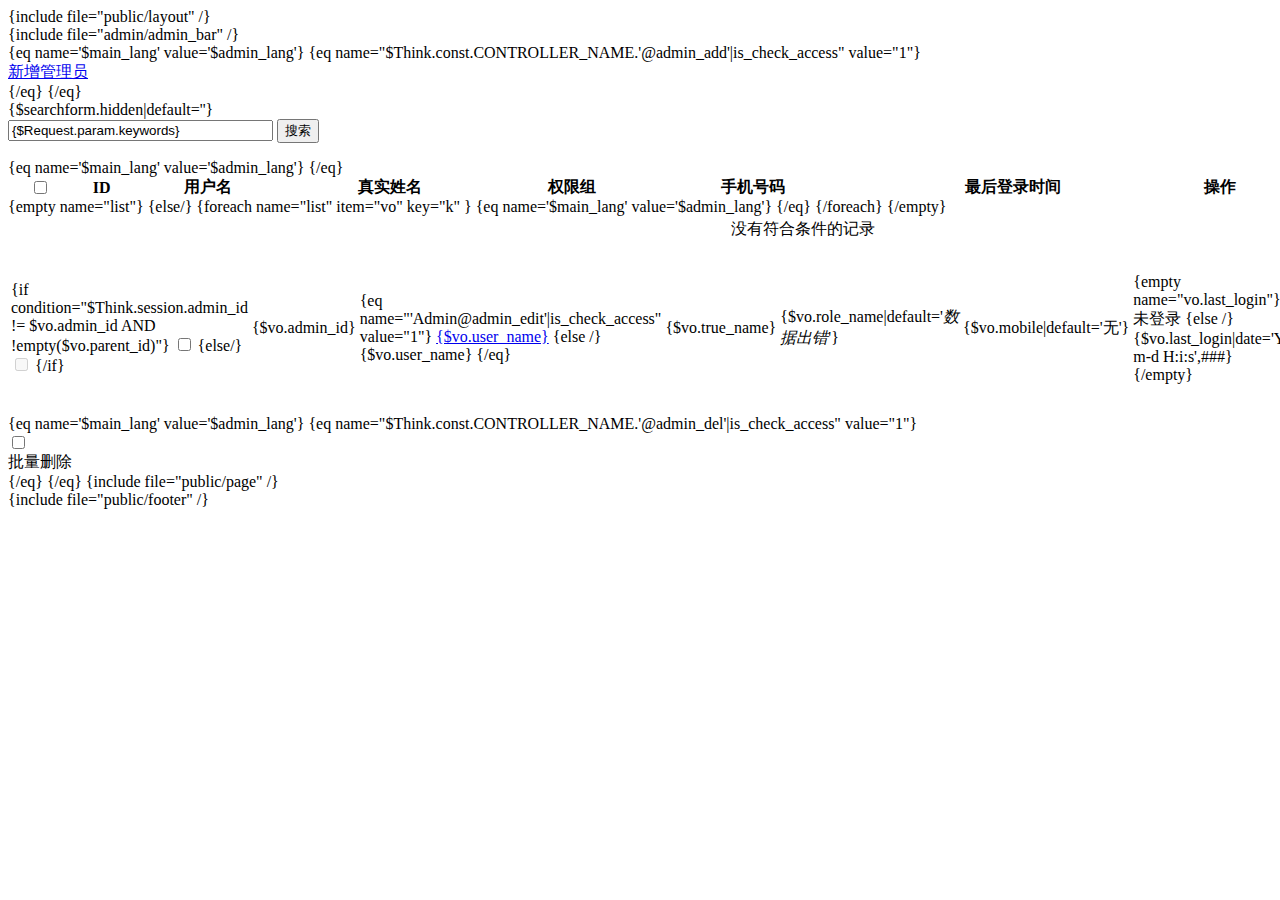
<file: application/admin/template/admin/index.htm>
{include file="public/layout" /}
<body class="bodystyle" style="cursor: default; -moz-user-select: inherit;">
<div id="append_parent"></div>
<div id="ajaxwaitid"></div>
<div class="page">
    {include file="admin/admin_bar" /}
    <div class="flexigrid">
        <div class="mDiv">
            <div class="ftitle">
               {eq name='$main_lang' value='$admin_lang'}
                   {eq name="$Think.const.CONTROLLER_NAME.'@admin_add'|is_check_access" value="1"}
                   <div class="fbutton">
                       <a href="javascript:void(0);" data-href="{:url('Admin/admin_add')}" onclick="openFullframe(this, '新增管理员', '100%', '100%');">
                           <div class="add" title="新增管理员">
                               <span><i class="layui-icon layui-icon-addition"></i>新增管理员</span>
                           </div>
                       </a>
                   </div>
                   {/eq}
               {/eq}
            </div>
            <!-- <div title="刷新数据" class="pReload"><i class="fa fa-refresh"></i></div> -->
            <form class="navbar-form form-inline" action="{:url('Admin/index')}" method="get" onsubmit="layer_loading('正在处理');">
                {$searchform.hidden|default=''}
                <div class="sDiv">
                    <div class="sDiv2">
                        <input type="text" size="30" name="keywords" value="{$Request.param.keywords}" class="qsbox" placeholder="搜索相关数据...">
                        <input type="submit" class="btn" value="搜索">
						<i class="fa fa-search"></i>
                    </div>
                    <!-- <div class="sDiv2">
                        <input type="button" class="btn" value="重置" onClick="window.location.href='{:url('Admin/index')}';">
                    </div> -->
                </div>
            </form>
        </div>
        <div class="hDiv">
            <div class="hDivBox">
                <table cellspacing="0" cellpadding="0" style="width: 100%">
                    <thead>
                    <tr>
                        {eq name='$main_lang' value='$admin_lang'}
                        <th class="sign w40" axis="col0">
                            <div class="tc"><input type="checkbox" class="checkAll"></div>
                        </th>
                        {/eq}
                        <th abbr="article_title" axis="col3" class="w40">
                            <div class="tc">ID</div>
                        </th>
                        <th abbr="ac_id" axis="col4">
                            <div class="text-l10">用户名</div>
                        </th>
                        <th abbr="ac_id" axis="col4" class="w150">
                            <div class="tc">真实姓名</div>
                        </th>
                        <th abbr="article_show" axis="col5" class="w150">
                            <div class="tc">权限组</div>
                        </th>
                        <th abbr="article_time" axis="col6" class="w120">
                            <div class="tc">手机号码</div>
                        </th>
                        <th abbr="article_time" axis="col6" class="w160">
                            <div class="tc">最后登录时间</div>
                        </th>
                        <th axis="col1" class="w120">
                            <div class="tc">操作</div>
                        </th>
                        
                    </tr>
                    </thead>
                </table>
            </div>
        </div>
        <div class="bDiv" style="height: auto; min-height: auto;">
            <div id="flexigrid" cellpadding="0" cellspacing="0" border="0">
                <table style="width: 100%">
                    <tbody>
                    {empty name="list"}
                        <tr>
                            <td class="no-data" align="center" axis="col0" colspan="50">
                                <i class="fa fa-exclamation-circle"></i>没有符合条件的记录
                            </td>
                        </tr>
                    {else/}
                        {foreach name="list" item="vo" key="k" }
                        <tr>
                            {eq name='$main_lang' value='$admin_lang'}
                            <td class="sign">
                                <div class="w40 tc">
                                    {if condition="$Think.session.admin_id != $vo.admin_id AND !empty($vo.parent_id)"}
                                    <input type="checkbox" name="ids[]" value="{$vo.admin_id}">
									{else/}
									<input disabled type="checkbox" name="ids[]" value="{$vo.admin_id}">
                                    {/if}
                                </div>
                            </td>
                            {/eq}
                            <td class="sort">
                                <div class="w40 tc">{$vo.admin_id}</div>
                            </td>
                            <td style="width: 100%">
                                <div class="text-l10">
                                    {eq name="'Admin@admin_edit'|is_check_access" value="1"}
                                    <a href="javascript:void(0);" data-href="{:url('Admin/admin_edit',array('id'=>$vo['admin_id']))}" onclick="openFullframe(this, '编辑管理员', '100%', '100%');">{$vo.user_name}</a>
                                    {else /}
                                    {$vo.user_name}
                                    {/eq}
                                </div>
                            </td>
                            <td>
                                <div class="w150 tc">
                                    {$vo.true_name}
                                </div>
                            </td>
                            <td>
                                <div class="w150 tc">{$vo.role_name|default='<em class="red">数据出错</em>'}</div>
                            </td>
                            <td>
                                <div class="w120 tc">
                                    {$vo.mobile|default='无'}
                                </div>
                            </td>
                            <td class="">
                                <div class="tc w160">
                                {empty name="vo.last_login"}
                                未登录
                                {else /}
                                {$vo.last_login|date='Y-m-d H:i:s',###}
                                {/empty}
                                </div>
                            </td>
                            <td class="operation">
                                <div class="w120 tc">
                                    {eq name="'Admin@admin_edit'|is_check_access" value="1"}
                                    <a href="javascript:void(0);" data-href="{:url('Admin/admin_edit',array('id'=>$vo['admin_id']))}" class="btn blue" onclick="openFullframe(this, '编辑管理员', '100%', '100%');">编辑</a>
                                    {/eq}
                                    {eq name='$main_lang' value='$admin_lang'}
                                    {eq name="'Admin@admin_del'|is_check_access" value="1"}
                                        {if condition="$Think.session.admin_id != $vo.admin_id AND !empty($vo.parent_id)"}
										<i></i>
                                        <a class="btn red"  href="javascript:void(0);" data-url="{:url('Admin/admin_del')}" data-id="{$vo.admin_id}" onClick="delfun(this);">删除</a>
										{else /}
										<i></i>
										<a class="btn grey"  href="javascript:void(0);" data-id="{$vo.admin_id}">删除</a>
                                        {/if}
                                    {/eq}
                                    {/eq}
                                </div>
                            </td>
                        </tr>
                        {/foreach}
                    {/empty}
                    </tbody>
                </table>
            </div>
            <div class="iDiv" style="display: none;"></div>
        </div>
        <div class="tDiv">
            <div class="tDiv2">
                {eq name='$main_lang' value='$admin_lang'}
                    {eq name="$Think.const.CONTROLLER_NAME.'@admin_del'|is_check_access" value="1"}
                    <div class="fbutton checkboxall">
                        <input type="checkbox" class="checkAll">
                    </div>
                    <div class="fbutton">
                        <a onclick="batch_del(this, 'ids');" data-url="{:url('Admin/admin_del')}" class="layui-btn layui-btn-primary">
                                <span>批量删除</span>
                        </a>
                    </div>
                    {/eq}
                {/eq}
                {include file="public/page" /}
            </div>
            <div style="clear:both"></div>
        </div>
       
       </div>
</div>
<input type="hidden" name="head_pic" id="head_pic" value="{$Think.session.admin_info.head_pic|get_head_pic=###}">
<script>
    $(function(){
        $('input[name*=ids]').click(function(){
            if ($('input[name*=ids]').length == $('input[name*=ids]:checked').length) {
                $('.checkAll').prop('checked','checked');
            } else {
                $('.checkAll').prop('checked', false);
            }
        });
        $('input[type=checkbox].checkAll').click(function(){
            $('input[type=checkbox]').prop('checked',this.checked);
        });
    });
    
    $(document).ready(function(){
        // 表格行点击选中切换
        $('#flexigrid > table>tbody >tr').click(function(){
            $(this).toggleClass('trSelected');
        });

        // 点击刷新数据
        $('.fa-refresh').click(function(){
            location.href = location.href;
        });

        // 上传头像及时显示
        $('#admin_head_pic', window.parent.document).attr('src', $('#head_pic').val());
    });
</script>

{include file="public/footer" /}
</file>
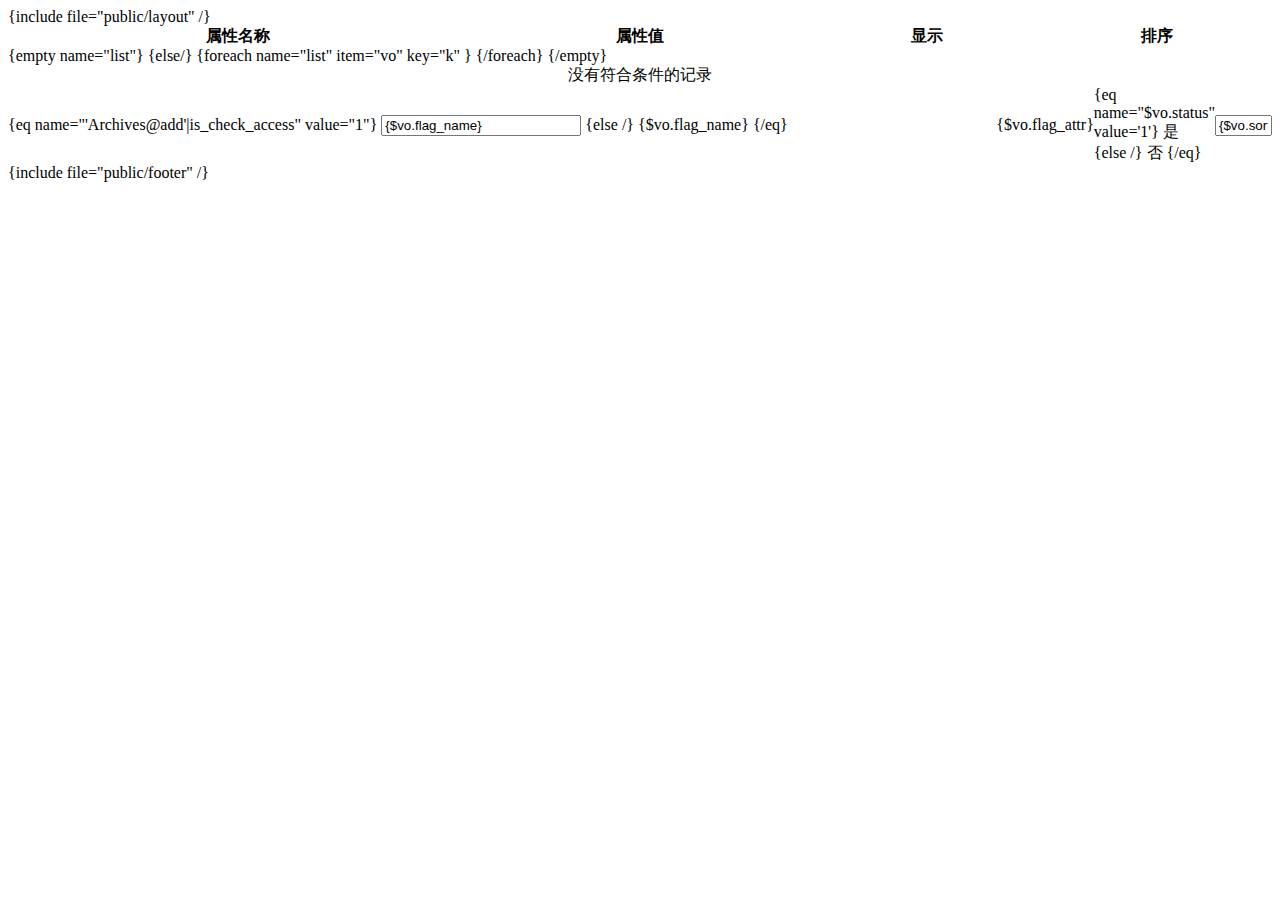
<file: application/admin/template/archives_flag/index.htm>
{include file="public/layout" /}
<body class="" style="cursor: default; -moz-user-select: inherit; min-width:400px;">
<div id="append_parent"></div>
<div id="ajaxwaitid"></div>
<div class="page" style="min-width: 400px;">
    <div class="flexigrid">
        <div class="hDiv">
            <div class="hDivBox">
                <table cellspacing="0" cellpadding="0" style="width: 100%">
                    <thead>
                    <tr>
                        
                        <th abbr="article_title" axis="col3" class="">
                            <div class="text-l10">属性名称</div>
                        </th>
						<th abbr="article_title" axis="col3" class="w80">
                            <div class="tc">属性值</div>
                        </th>
                        <th abbr="article_time" axis="col6" class="w80">
                            <div class="tc">显示</div>
                        </th>
                        <th abbr="article_time" axis="col6" class="w80">
                            <div class="tc">排序</div>
                        </th>
                    </tr>
                    </thead>
                </table>
            </div>
        </div>
        <div class="bDiv" style="height: auto;">
            <div id="flexigrid">
                <table cellspacing="0" cellpadding="0" style="width: 100%">
                    <tbody>
                        {empty name="list"}
                            <tr>
                                <td class="no-data" align="center" axis="col0" colspan="50">
                                    <i class="fa fa-exclamation-circle"></i>没有符合条件的记录
                                </td>
                            </tr>
                        {else/}
                            {foreach name="list" item="vo" key="k" }
                            <tr>
                                
                                <td class="" style="width: 100%;">
                                    <div class="tl text-l10" >
                                        {eq name="'Archives@add'|is_check_access" value="1"}
                                            <input type="text" name="flag_name" value="{$vo.flag_name}" onchange="changeTableVal('archives_flag', 'id', '{$vo.id}', 'flag_name', this);" style="width: 200px;" title="自定义属性名称" placeholder="自定义属性名称">
                                        {else /}
                                            {$vo.flag_name}
                                        {/eq}
                                    </div>
                                </td>
								<td class="">
                                    <div class="w80 tc">
                                        {$vo.flag_attr}
                                    </div>
                                </td>
                                <td class="">
                                    <div class="w80 tc">
                                        {eq name="$vo.status" value='1'}
                                            <span class="yes" style="cursor: pointer;" {eq name="'Archives@add'|is_check_access" value="1"} data-id="{$vo.id}" onclick="changeTableVal('archives_flag','id','{$vo.id}','status',this);" {/eq} ><i class="fa fa-check-circle"></i>是</span>
                                        {else /}
                                            <span class="no" style="cursor: pointer;" {eq name="'Archives@add'|is_check_access" value="1"} data-id="{$vo.id}" onclick="changeTableVal('archives_flag','id','{$vo.id}','status',this);" {/eq} ><i class="fa fa-ban"></i>否</span>
                                        {/eq}
                                    </div>
                                </td>
                                <td class="sort">
                                    <div class="w80 tc">
                                        <input type="text" onkeyup="this.value=this.value.replace(/[^\d]/g,'');" onpaste="this.value=this.value.replace(/[^\d]/g,'')" onchange="changeTableVal('archives_flag','id','{$vo.id}','sort_order',this);"  size="4"  value="{$vo.sort_order}" />
                                    </div>
                                </td>
                            </tr>
                            {/foreach}
                        {/empty}
                        </tbody>
                    </table>
                </div>
            </form>
        </div>
    </div>
</div>
<script>
    $(document).ready(function(){
        // 表格行点击选中切换
        $('#flexigrid > table>tbody >tr').click(function(){
            $(this).toggleClass('trSelected');
        });
    });

</script>

{include file="public/footer" /}
</file>
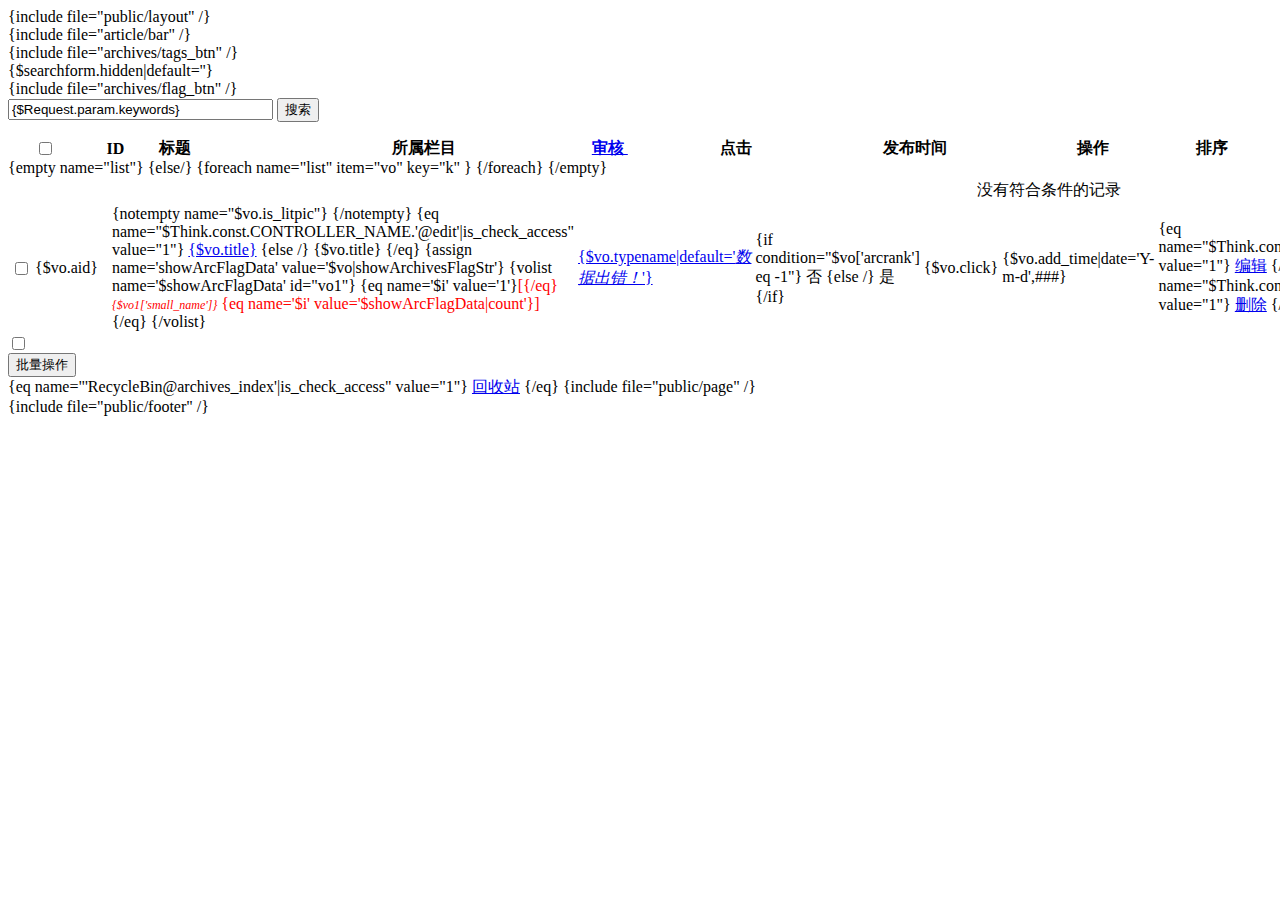
<file: application/admin/template/article/index.htm>
{include file="public/layout" /}

<body style="background-color: rgb(255, 255, 255); overflow: auto; cursor: default; -moz-user-select: inherit;">
<div id="append_parent"></div>
<div id="ajaxwaitid"></div>
<div class="page" style="box-shadow:none;">
    {include file="article/bar" /}
    <div class="flexigrid">
        <div class="mDiv">
            <div class="ftitle">
                {include file="archives/tags_btn" /}
            </div>
            <form class="navbar-form form-inline" id="searchForm" action="{:url('Article/index')}" method="get" onsubmit="layer_loading('正在处理');">
                {$searchform.hidden|default=''}
                <div class="sDiv">
                    {include file="archives/flag_btn" /}
                    <div class="sDiv2">
                        <input type="hidden" name="typeid" id="typeid" value="{$Request.param.typeid|default=''}">
                        <input type="text" size="30" name="keywords" value="{$Request.param.keywords}" class="qsbox" placeholder="标题搜索...">
                        <input type="submit" class="btn" value="搜索">
                        <i class="fa fa-search"></i>
                    </div>
                    <!-- <div class="sDiv2">
                        <input type="button" class="btn" value="重置" onClick="window.location.href='{:url('Article/index', array("typeid"=>$Request.param.typeid))}';">
                    </div> -->
                </div>
            </form>
        </div>
        <div class="hDiv">
            <div class="hDivBox">
                <table cellspacing="0" cellpadding="0" style="width: 100%">
                    <thead>
                    <tr>
                        <th class="sign w40" axis="col0">
                            <div class="tc"><input type="checkbox" class="checkAll"></div>
                        </th>
                        <th abbr="article_title" axis="col3" class="w40">
                            <div class="tc">ID</div>
                        </th>
                        <th abbr="article_title" axis="col3" class="">
                            <div style="text-align: left; padding-left: 10px;" class="">标题</div>
                        </th>
                        <th abbr="article_time" axis="col6" class="w100">
                            <div class="tc">所属栏目</div>
                        </th>
                        <th abbr="article_time" axis="col6" class="w50">
                            <div class="tc"><a href="{:getArchivesSortUrl('arcrank')}">审核&nbsp;<i {eq name='$Request.param.orderway' value='asc'}class="fa fa-sort"{else /}class="fa fa-sort"{/eq}></i></a></div>
                        </th>
                        <th abbr="article_time" axis="col6" class="w60">
                            <div class="tc">点击</div>
                        </th>
                        <th abbr="article_time" axis="col6" class="w100">
                            <div class="tc">发布时间</div>
                        </th>
                        <th axis="col1" class="w180">
                            <div class="tc">操作</div>
                        </th>
                        <th abbr="article_time" axis="col6" class="w60">
                            <div class="tc">排序</div>
                        </th>
                        
                    </tr>
                    </thead>
                </table>
            </div>
        </div>
        <div class="bDiv" style="height: auto;">
            <div id="flexigrid" cellpadding="0" cellspacing="0" border="0">
                <table style="width: 100%;">
                    <tbody>
                    {empty name="list"}
                        <tr>
                            <td class="no-data" align="center" axis="col0" colspan="50">
                                <i class="fa fa-exclamation-circle"></i>没有符合条件的记录
                            </td>
                        </tr>
                    {else/}
                        {foreach name="list" item="vo" key="k" }
                        <tr>
                            <td class="sign">
                                <div class="tc w40"><input type="checkbox" name="ids[]" value="{$vo.aid}"></div>
                            </td>
                           
                            <td class="sort">
                                <div class="tc w40">
                                    {$vo.aid}
                                </div>
                            </td>
                            <td class="" style="width: 100%;">
                                <div class="tl" style="padding-left: 10px;">
                                    {notempty name="$vo.is_litpic"}
                                        <i class="fa fa-picture-o color_z" onmouseover="layer_tips=layer.tips('<img src={$vo.litpic} class=\'layer_tips_img\'>',this,{tips: [1, '#fff']});" onmouseout="layer.close(layer_tips);"></i>
                                    {/notempty}
                                    {eq name="$Think.const.CONTROLLER_NAME.'@edit'|is_check_access" value="1"}
                                    <a href="{:url('Article/edit',array('id'=>$vo['aid']))}" style="{eq name="vo.is_b" value="1"} font-weight: bold;{/eq}">{$vo.title}</a>
                                    {else /}
                                    {$vo.title}
                                    {/eq}
                                    {assign name='showArcFlagData' value='$vo|showArchivesFlagStr'}
                                    {volist name='$showArcFlagData' id="vo1"}
                                        {eq name='$i' value='1'}<span style="color: red;">[{/eq}
                                        <i style="font-size: 12px;">{$vo1['small_name']}</i>
                                        {eq name='$i' value='$showArcFlagData|count'}]</span>{/eq}
                                    {/volist}
                                </div>
                            </td>
                            <td class="">
                                <div class="w100 tc"><a href="{:url('Article/index', array('typeid'=>$vo['typeid'], 'tab'=>3))}">{$vo.typename|default='<i class="red">数据出错！</i>'}</a></div>
                            </td>
                            <td>
                                <div class="tc w50">
                                    {if condition="$vo['arcrank'] eq -1"}
                                        <span class="no" {eq name="$Think.const.CONTROLLER_NAME.'@edit'|is_check_access" value="1"} data-typeid="{$vo.typeid}" data-seo_pseudo="{$seo_pseudo}" onclick="changeTableVal('archives','aid','{$vo.aid}','arcrank',this);" {/eq} ><i class="fa fa-ban"></i>否</span>
                                    {else /}
                                        <span class="yes" {eq name="$Think.const.CONTROLLER_NAME.'@edit'|is_check_access" value="1"} data-typeid="{$vo.typeid}" data-seo_pseudo="{$seo_pseudo}" onclick="changeTableVal('archives','aid','{$vo.aid}','arcrank',this);" {/eq} ><i class="fa fa-check-circle"></i>是</span>
                                    {/if}
                                </div>
                            </td>
                            <td>
                                <div class="tc w60">
                                    {$vo.click}
                                </div>
                            </td>
                            <td>
                                <div class="w100 tc">
                                    {$vo.add_time|date='Y-m-d',###}
                                </div>
                            </td>
                            <td class="">
                                <div class="w180 tc">
                                    {eq name="$Think.const.CONTROLLER_NAME.'@edit'|is_check_access" value="1"}
                                    <a href="{:url('Article/edit',array('id'=>$vo['aid']))}" class="btn blue"><i class="fa fa-pencil-square-o"></i>编辑</a>
                                    {/eq}
                                    {eq name="$Think.const.CONTROLLER_NAME.'@del'|is_check_access" value="1"}
                                    <a class="btn red"  href="javascript:void(0);" data-url="{:url('Article/del')}" data-id="{$vo.aid}" data-deltype="pseudo" onClick="delfun(this);"><i class="fa fa-trash-o"></i>删除</a>
                                    {/eq}
                                    <a href="{$vo.arcurl}" target="_blank" class="btn blue"><i class="fa fa-pencil-square-o"></i>浏览</a>
                                </div>
                            </td>
                             <td class="sort">
                                <div class="w60 tc">
                                    {eq name="$Think.const.CONTROLLER_NAME.'@edit'|is_check_access" value="1"}
                                    <input type="text" onkeyup="this.value=this.value.replace(/[^\d]/g,'');" onpaste="this.value=this.value.replace(/[^\d]/g,'')" onchange="changeTableVal('archives','aid','{$vo.aid}','sort_order',this);"  size="4"  value="{$vo.sort_order}" />
                                    {else /}
                                    {$vo.sort_order}
                                    {/eq}
                                </div>
                            </td>
                            
                        </tr>
                        {/foreach}
                    {/empty}
                    </tbody>
                </table>
            </div>
            <div class="iDiv" style="display: none;"></div>
        </div>
        <div class="footer-oper">
            <span class="ml15">
                <input type="checkbox" class="checkAll">
            </span>
            <div class="nav-dropup">
                <button class="layui-btn layui-btn-primary dropdown-bt">批量操作<i class="layui-icon layui-icon-up"></i></button>
                <div class="dropdown-menus" style="display:none;">
                    {eq name="'Archives@batch_attr'|is_check_access" value="1"}
                    <a href="javascript:void(0);" onclick="batch_attr(this, 'ids', '批量新增属性');" data-url="{:url('Archives/batch_attr', ['opt'=>'add'])}">新增属性</a>
                    <a href="javascript:void(0);" onclick="batch_attr(this, 'ids', '批量删除属性');" data-url="{:url('Archives/batch_attr', ['opt'=>'del'])}">删除属性</a>
                    <hr class="layui-bg-gray">
                    {/eq}
                    {eq name="'Archives@batch_copy'|is_check_access" value="1"}
                    <a href="javascript:void(0);" onclick="func_batch_copy(this, 'ids');" data-url="{:url('Archives/batch_copy', array('typeid'=>$Request.param.typeid))}">复制文档</a>
                    {/eq}
                    {eq name="'Archives@move'|is_check_access" value="1"}
                    <a href="javascript:void(0);" onclick="func_move(this, 'ids');" data-url="{:url('Archives/move', array('typeid'=>$Request.param.typeid))}">移动文档</a>
                    {/eq}
                    {eq name="$Think.const.CONTROLLER_NAME.'@del'|is_check_access" value="1"}
                    <a href="javascript:void(0);" onclick="batch_del(this, 'ids');" data-url="{:url('Article/del')}" data-deltype="pseudo">删除文档</a>
                    {/eq}
                    {eq name="'Archives@check'|is_check_access" value="1"}
                    <hr class="layui-bg-gray">
                    <a href="javascript:void(0);" onclick="batch_check(this, 'ids');" data-url="{:url('Archives/check')}">审核文档</a>
                    <a href="javascript:void(0);" onclick="batch_check(this, 'ids');" data-url="{:url('Archives/uncheck')}">取消审核</a>
                    {/eq}
                </div>
            </div>
            {eq name="'RecycleBin@archives_index'|is_check_access" value="1"}
            <a href="{:url('RecycleBin/archives_index')}" class="layui-btn layui-btn-primary" title="回收站">回收站</a>
            {/eq}
            {include file="public/page" /}
        </div>
    </div>
</div>
<script type="text/javascript">
    $(function(){
        $('input[name*=ids]').click(function(){
            if ($('input[name*=ids]').length == $('input[name*=ids]:checked').length) {
                $('.checkAll').prop('checked','checked');
            } else {
                $('.checkAll').prop('checked', false);
            }
        });
        $('input[type=checkbox].checkAll').click(function(){
            $('input[type=checkbox]').prop('checked',this.checked);
        });
    });
    
    $(document).ready(function(){

        // 表格行点击选中切换
        $('#flexigrid > table>tbody >tr').click(function(){
            $(this).toggleClass('trSelected');
        });

        // 点击刷新数据
        $('.fa-refresh').click(function(){
            location.href = location.href;
        });

        // 批量操作
        $(".dropdown-bt").click(function(){
            $(".dropdown-menus").slideToggle(200);
            event.stopPropagation();
        })
        $(document).click(function(){
            $(".dropdown-menus").slideUp(200);
            event.stopPropagation();
        })
    });

    var aids = '';
    function func_move(obj, name)
    {
        var a = [];
        var k = 0;
        aids = '';
        $('input[name^='+name+']').each(function(i,o){
            if($(o).is(':checked')){
                a.push($(o).val());
                if (k > 0) {
                    aids += ',';
                }
                aids += $(o).val();
                k++;
            }
        })
        if(a.length == 0){
            layer.alert('请至少选择一项', {icon: 2, title:false});
            return;
        }

        var url = $(obj).attr('data-url');
        //iframe窗
        layer.open({
            type: 2,
            title: '移动文档',
            fixed: true, //不固定
            shadeClose: false,
            shade: 0.3,
            maxmin: false, //开启最大化最小化按钮
            area: ['350px', '260px'],
            content: url
        });
    }
    /**
     * 批量审核
     */
    function batch_check(obj, name) {

        var url = $(obj).attr('data-url');

        var a = [];
        $('input[name^='+name+']').each(function(i,o){
            if($(o).is(':checked')){
                a.push($(o).val());
            }
        })
        if(a.length == 0){
            layer.alert('请至少选择一项', {icon: 2, title:false});
            return;
        }

        // title = '批量审核';
        // btn = ['确定', '取消']; //按钮
        // // 删除按钮
        // layer.confirm(title, {
        //     title: false,
        //     btn: btn //按钮
        // }, function () {
        layer_loading('正在处理');
        $.ajax({
            type: "POST",
            url: url,
            data: {ids:a, _ajax:1},
            dataType: 'json',
            success: function (data) {
                layer.closeAll();
                if(data.code == 1){
                    layer.msg(data.msg, {icon: 1});
                    window.location.reload();
                }else{
                    layer.alert(data.msg, {icon: 2, title:false});
                }
            },
            error:function(){
                layer.closeAll();
                layer.alert(ey_unknown_error, {icon: 2, title:false});
            }
        });
        // }, function (index) {
        //     layer.closeAll(index);
        // });
    }
    /**
     * 获取修改之前的内容
     */
    function get_aids()
    {
        return aids;
    }
</script>

{include file="public/footer" /}
</file>
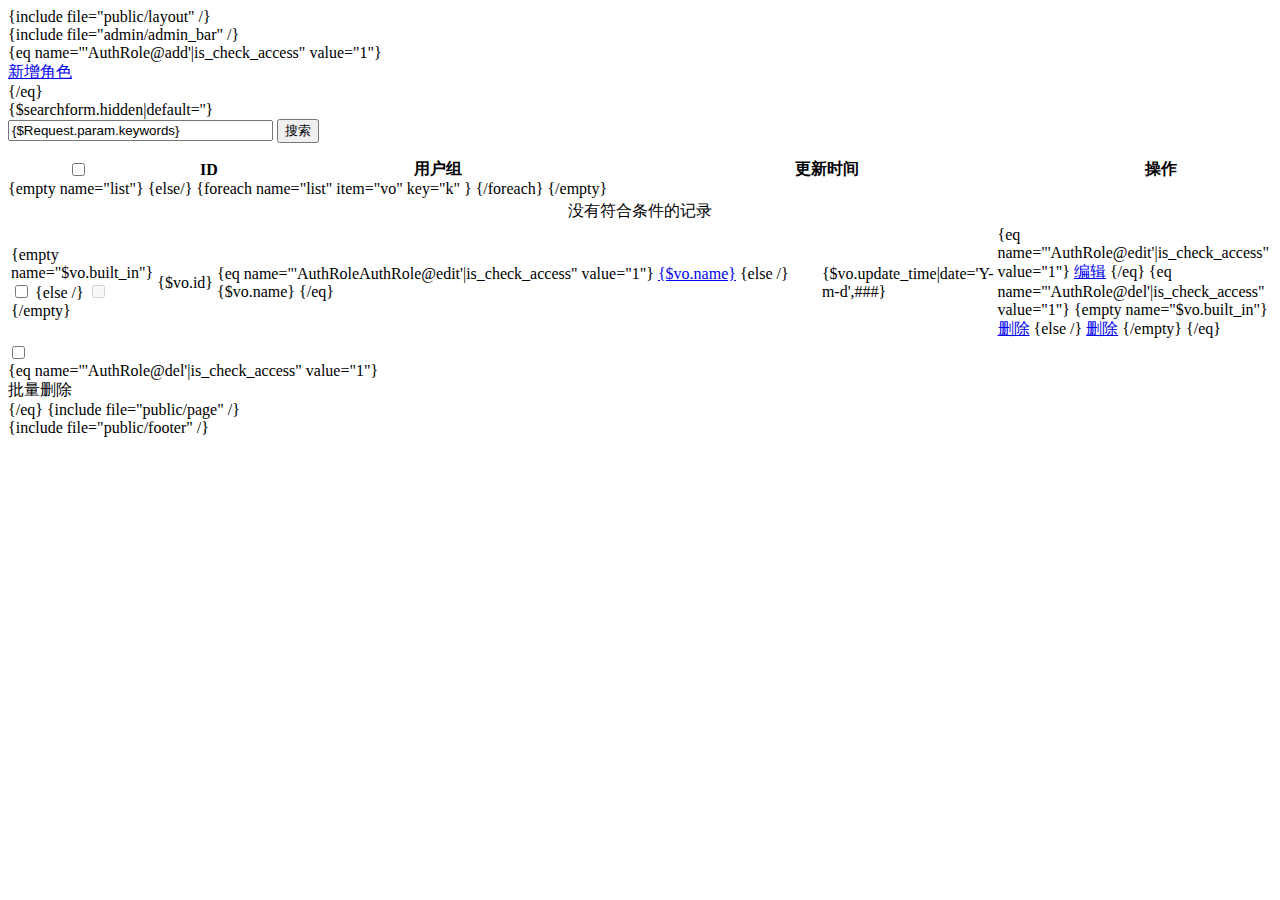
<file: application/admin/template/auth_role/index.htm>
{include file="public/layout" /}
<body class="bodystyle" style="cursor: default; -moz-user-select: inherit;">
<div id="append_parent"></div>
<div id="ajaxwaitid"></div>
<div class="page">
    {include file="admin/admin_bar" /}
    <div class="flexigrid">
        <div class="mDiv">
            <div class="ftitle">
                {eq name="'AuthRole@add'|is_check_access" value="1"}
                <div class="fbutton">
                    <a href="javascript:void(0);" data-href="{:url('AuthRole/add')}" onclick="openFullframe(this, '新增权限组', '100%', '100%');">
                        <div class="add" title="新增权限组">
                            <span><i class="layui-icon layui-icon-addition"></i>新增角色</span>
                        </div>
                    </a>
                </div>
                {/eq}
            </div>
            <!-- <div title="刷新数据" class="pReload"><i class="fa fa-refresh"></i></div> -->
            <form class="navbar-form form-inline" action="{:url('AuthRole/index')}" method="get" onsubmit="layer_loading('正在处理');">
                {$searchform.hidden|default=''}
                <div class="sDiv">
                    <div class="sDiv2">
                        <input type="text" size="30" name="keywords" value="{$Request.param.keywords}" class="qsbox" placeholder="搜索相关数据...">
                        <input type="submit" class="btn" value="搜索">
						<i class="fa fa-search"></i>
                    </div>
                    <!-- <div class="sDiv2">
                        <input type="button" class="btn" value="重置" onClick="window.location.href='{:url('AuthRole/index')}';">
                    </div> -->
                </div>
            </form>
        </div>
        <div class="hDiv">
            <div class="hDivBox">
                <table cellspacing="0" cellpadding="0" style="width: 100%">
                    <thead>
                    <tr>
                        <th class="sign w40" axis="col0">
                            <div class="tc"><input type="checkbox" class="checkAll"></div>
                        </th>
                        <th abbr="article_show" axis="col5" class="w40">
                            <div class="tc">ID</div>
                        </th>
                        <th abbr="ac_id" axis="col4">
                            <div class="text-l10">用户组</div>
                        </th>
                        <th abbr="article_time" axis="col6" class="w100">
                            <div class="tc">更新时间</div>
                        </th>
                        <th axis="col1" class="w120">
                            <div class="tc">操作</div>
                        </th>
                    </tr>
                    </thead>
                </table>
            </div>
        </div>
        <div class="bDiv" style="height: auto;">
            <div id="flexigrid" cellpadding="0" cellspacing="0" border="0">
                <table style="width: 100%">
                    <tbody>
                    {empty name="list"}
                        <tr>
                            <td class="no-data" align="center" axis="col0" colspan="50">
                                <i class="fa fa-exclamation-circle"></i>没有符合条件的记录
                            </td>
                        </tr>
                    {else/}
                        {foreach name="list" item="vo" key="k" }
                        <tr>
                            <td class="sign">
                                <div class="w40 tc">
                                    {empty name="$vo.built_in"}
                                    <input type="checkbox" name="ids[]" value="{$vo.id}">
									{else /}
									<input disabled type="checkbox" name="ids[]" value="{$vo.id}">
                                    {/empty}
                                </div>
                            </td>
                            <td class="sort">
                                <div class="w40 tc">
                                    {$vo.id}
                                </div>
                            </td>
                            <td style="width: 100%">
                                <div class="text-l10">
                                    {eq name="'AuthRoleAuthRole@edit'|is_check_access" value="1"}
                                    <a href="javascript:void(0);" data-href="{:url('AuthRole/edit',array('id'=>$vo['id']))}" onclick="openFullframe(this, '编辑角色', '100%', '100%');">{$vo.name}</a>
                                    {else /}
                                    {$vo.name}
                                    {/eq}
                                </div>
                            </td>
                            <td class="">
                                <div class="w100 tc">
                                    {$vo.update_time|date='Y-m-d',###}
                                </div>
                            </td>
                            <td class="operation">
                                <div class="w120 tc">
                                    {eq name="'AuthRole@edit'|is_check_access" value="1"}
                                    <a href="javascript:void(0);" data-href="{:url('AuthRole/edit',array('id'=>$vo['id']))}" class="btn blue" onclick="openFullframe(this, '编辑角色', '100%', '100%');">编辑</a>
                                    {/eq}

                                    {eq name="'AuthRole@del'|is_check_access" value="1"}
                                    {empty name="$vo.built_in"}
									<i></i>
                                    <a class="btn red"  href="javascript:void(0)" data-url="{:url('AuthRole/del')}" data-id="{$vo.id}" onClick="delfun(this);">删除</a>
									{else /}
                                    <i></i>
									<a class="btn grey"  href="javascript:void(0)" data-id="{$vo.id}">删除</a>
                                    {/empty}
                                    {/eq}
                                </div>
                            </td>
                        </tr>
                        {/foreach}
                    {/empty}
                    </tbody>
                </table>
            </div>
            <div class="iDiv" style="display: none;"></div>
        </div>
        <div class="tDiv">
            <div class="tDiv2">
                <div class="fbutton checkboxall">
                    <input type="checkbox" class="checkAll">
                </div>
                {eq name="'AuthRole@del'|is_check_access" value="1"}
                <div class="fbutton">
                    <a onclick="batch_del(this, 'ids');" data-url="{:url('AuthRole/del')}" class="layui-btn layui-btn-primary">
                            <span>批量删除</span>
                    </a>
                </div>
                {/eq}
                {include file="public/page" /}
            </div>
            <div style="clear:both"></div>
        </div>
    </div>
</div>
<script type="text/javascript">
    $(function(){
        $('input[name*=ids]').click(function(){
            if ($('input[name*=ids]').length == $('input[name*=ids]:checked').length) {
                $('.checkAll').prop('checked','checked');
            } else {
                $('.checkAll').prop('checked', false);
            }
        });
        $('input[type=checkbox].checkAll').click(function(){
            $('input[type=checkbox]').prop('checked',this.checked);
        });
    });
    
    $(document).ready(function(){
        // 表格行点击选中切换
        $('#flexigrid > table>tbody >tr').click(function(){
            $(this).toggleClass('trSelected');
        });

        // 点击刷新数据
        $('.fa-refresh').click(function(){
            location.href = location.href;
        });

    });
</script>

{include file="public/footer" /}
</file>
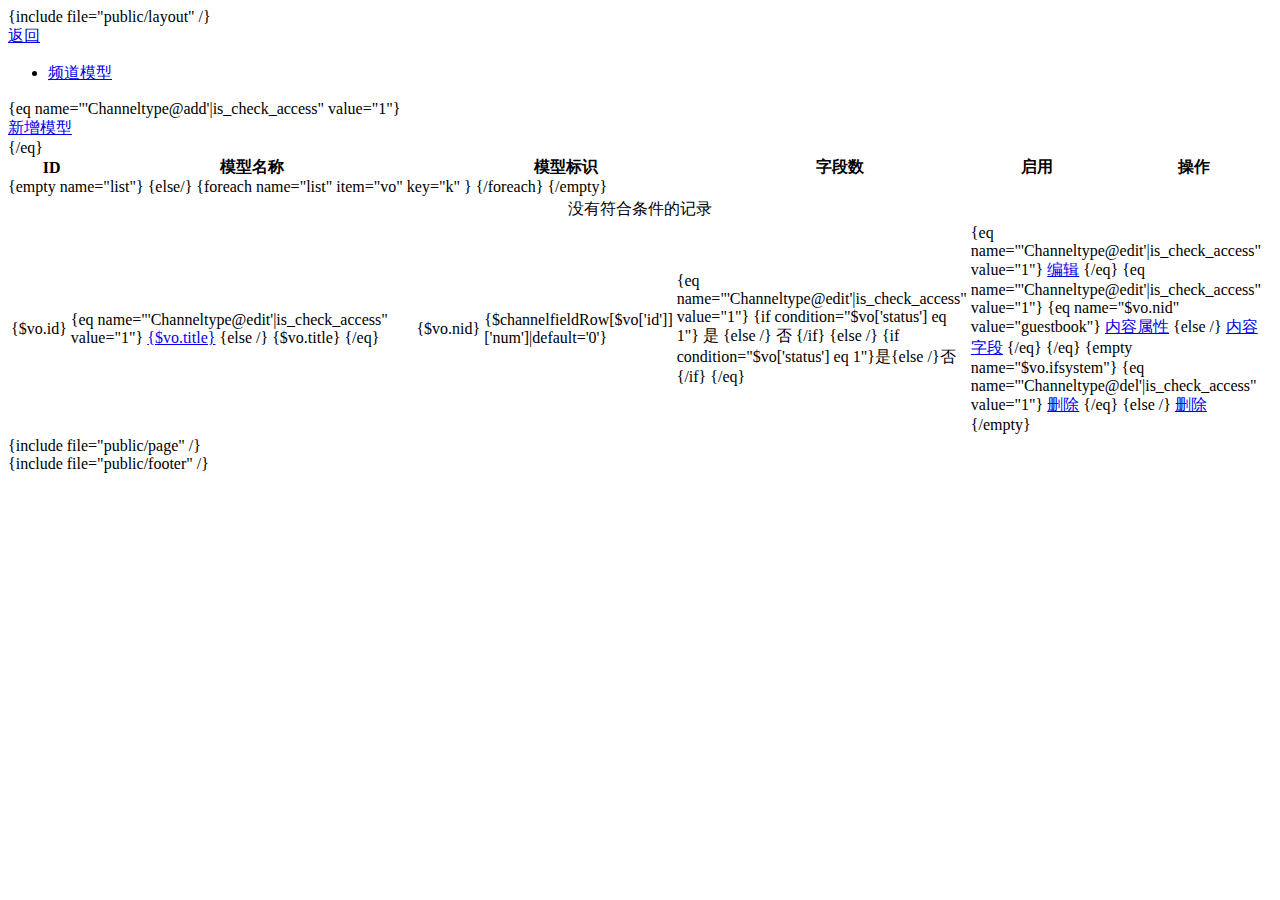
<file: application/admin/template/channeltype/index.htm>
{include file="public/layout" /}

<body class="bodystyle" style="cursor: default; -moz-user-select: inherit;">
<div id="append_parent"></div>
<div id="ajaxwaitid"></div>
<div class="page">
    <div class="fixed-bar">
        <div class="item-title">
            <a class="back" href="{:url('Index/switch_map')}" title="返回列表"><i class="fa fa-angle-double-left"></i>返回</a>
            <ul class="tab-base nc-row">
                <li><a href="{:url('Channeltype/index')}" class="tab current"><span>频道模型</span></a></li>
            </ul>
        </div>
    </div>
    <div class="flexigrid">
        <div class="mDiv">
            <div class="ftitle">
                {eq name="'Channeltype@add'|is_check_access" value="1"}
                <div class="fbutton">
                    <a href="javascript:void(0);" data-href="{:url('Channeltype/add')}" onclick="openFullframe(this, '新增模型');">
                        <div class="add" title="新增模型">
                            <span><i class="layui-icon layui-icon-addition"></i>新增模型</span>
                        </div>
                    </a>
                </div>
                {/eq}
            </div>
        </div>
        <div class="hDiv">
            <div class="hDivBox">
                <table cellspacing="0" cellpadding="0" style="width: 100%">
                    <thead>
                    <tr>
                        <th abbr="article_title" axis="col3" class="w40">
                            <div class="tc">ID</div>
                        </th>
                        <th abbr="article_title" axis="col3" class="">
                            <div class="text-l10">模型名称</div>
                        </th>
                        <th abbr="article_time" axis="col6" class="w120">
                            <div class="tc">模型标识</div>
                        </th>
                        <th abbr="article_time" axis="col6" class="w80">
                            <div class="tc">字段数</div>
                        </th>
                        <th abbr="article_time" axis="col6" class="w50">
                            <div class="tc">启用</div>
                        </th>
                        <th axis="col1" id="th_handle" class="w160">
                            <div class="tc">操作</div>
                        </th>
                    </tr>
                    </thead>
                </table>
            </div>
        </div>
        <div class="bDiv" style="height: auto;">
            <div id="flexigrid" cellpadding="0" cellspacing="0" border="0">
                <table style="width: 100%;">
                    <tbody>
                    {empty name="list"}
                        <tr>
                            <td class="no-data" align="center" axis="col0" colspan="50">
                                <i class="fa fa-exclamation-circle"></i>没有符合条件的记录
                            </td>
                        </tr>
                    {else/}
                        {foreach name="list" item="vo" key="k" }
                        <tr>
                            <td class="sort">
                                <div class="tc w40">
                                    {$vo.id}
                                </div>
                            </td>
                            <td class="" style="width: 100%;">
                                <div class="tl text-l10">
                                    {eq name="'Channeltype@edit'|is_check_access" value="1"}
                                    <a href="javascript:void(0);" data-href="{:url('Channeltype/edit',array('id'=>$vo['id']))}" onclick="openFullframe(this, '模型编辑', '100%', '100%');">{$vo.title}</a>
                                    {else /}
                                    {$vo.title}
                                    {/eq}
                                </div>
                            </td>
                            <td class="">
                                <div class="w120 tc">{$vo.nid}</div>
                            </td>
                            <td class="">
                                <div class="w80 tc">{$channelfieldRow[$vo['id']]['num']|default='0'}</div>
                            </td>
                            <td>
                                <div class="tc w50">
                                {eq name="'Channeltype@edit'|is_check_access" value="1"}
                                    {if condition="$vo['status'] eq 1"}
                                        <span class="yes" data-id="{$vo.id}" data-status="{eq name='$vo.status' value='1'}0{else /}1{/eq}" data-title="{$vo.title}" onClick="handleShow(this);"><i class="fa fa-check-circle"></i>是</span>
                                    {else /}
                                        <span class="no" data-id="{$vo.id}" data-status="{eq name='$vo.status' value='1'}0{else /}1{/eq}" data-title="{$vo.title}" onClick="handleShow(this);"><i class="fa fa-ban"></i>否</span>
                                    {/if}
                                {else /}
                                    {if condition="$vo['status'] eq 1"}是{else /}否{/if}
                                {/eq}
                                </div>
                            </td>
                            <td class="operation">
                                <div class="tc w160">
                                    {eq name="'Channeltype@edit'|is_check_access" value="1"}
                                        <a href="javascript:void(0);" data-href="{:url('Channeltype/edit',array('id'=>$vo['id']))}" class="btn blue" onclick="openFullframe(this, '模型编辑', '100%', '100%');">编辑</a>
                                    {/eq}

                                    {eq name="'Channeltype@edit'|is_check_access" value="1"}
                                        {eq name="$vo.nid" value="guestbook"}
										<i></i>
                                        <a href="javascript:void(0);" data-href="{:url('Field/attribute_index')}" class="btn blue" onclick="openFullframe(this, '{$vo.title} - 内容属性', '100%', '100%');">内容属性</a>
                                        {else /}
										<i></i>
                                        <a href="javascript:void(0);" data-href="{:url('Field/channel_index',array('channel_id'=>$vo['id']))}" class="btn blue" onclick="openFullframe(this, '{$vo.title} - 内容字段', '100%', '100%');">内容字段</a>
                                        {/eq}
                                    {/eq}

                                    {empty name="$vo.ifsystem"}
                                        {eq name="'Channeltype@del'|is_check_access" value="1"}
										<i></i>
                                        <a class="btn red"  href="javascript:void(0);" data-url="{:url('Channeltype/del')}" data-id="{$vo.id}" data-deltype="pseudo" onClick="delfun(this);">删除</a>
                                        {/eq}
                                    {else /}
                                        <i></i>
                                        <a class="btn grey"  href="javascript:void(0);">删除</a>
                                    {/empty}
                                </div>
                            </td>
                            <td align="" class="" style="width: 100%;">
                                <div>&nbsp;</div>
                            </td>
                        </tr>
                        {/foreach}
                    {/empty}
                    </tbody>
                </table>
            </div>
            <div class="iDiv" style="display: none;"></div>
        </div>
        <div class="tDiv">
            <div class="tDiv2">
                {include file="public/page" /}
            </div>
            <div style="clear:both"></div>
        </div>
        <!--分页位置-->
       
    </div>
</div>
<script>
    $(document).ready(function(){
        // 表格行点击选中切换
        $('#flexigrid > table>tbody >tr').click(function(){
            $(this).toggleClass('trSelected');
        });

        // 点击刷新数据
        $('.fa-refresh').click(function(){
            location.href = location.href;
        });
    });

    function delfun(obj){
        var title = '<font color="#ff0000">重要提示！</font>';
        layer.confirm('<font color="#ff0000">此操作将会删除与该模型所有相关的数据且不可恢复，请谨慎操作！</font>是否确认删除？', {
            title: false,
            btn: ['确定','取消'] //按钮
        }, function(){
            layer_loading('正在处理');
            // 确定
            $.ajax({
                type : 'post',
                url : $(obj).attr('data-url'),
                data : {del_id:$(obj).attr('data-id'), _ajax:1},
                dataType : 'json',
                success : function(data){
                    layer.closeAll();
                    if(data.code == 1){
                        layer.msg(data.msg, {icon: 1});
                        window.location.reload();
                    }else{
                        layer.alert(data.msg, {icon: 2, title:false});  //alert(data);
                    }
                }
            })
        }, function(index){
          layer.close(index);
        });
      return false;
    }

    function handleShow(obj){
        var title = $(obj).attr('data-title');
        $.ajax({
            type : 'post',
            url : "{:url('Channeltype/ajax_show')}",
            data : {id:$(obj).attr('data-id'),status:$(obj).attr('data-status'), _ajax:1},
            dataType : 'json',
            success : function(res){
                if (res.code == 1) {
                    if (0 == res.data.confirm) {
                        layer.msg(res.msg, {icon: 1, time:500}, function(){
                            window.location.reload();
                        });
                    } else {
                        var confirm = layer.confirm(res.msg, {
                            title: false,
                            btn: ['启用','取消'] //按钮
                        }, function(index){
                            layer.close(index);
                            layer_loading('正在处理');
                            // 确定
                            $.ajax({
                                type : 'post',
                                url : "{:url('Channeltype/ajax_check_tpl')}",
                                data : {id:$(obj).attr('data-id'),status:$(obj).attr('data-status'),tpltype:res.data.tpltype, _ajax:1},
                                dataType : 'json',
                                success : function(res){
                                    layer.closeAll();
                                    if(res.code == 1){
                                        layer.msg(res.msg, {icon: 1, time: 500}, function(){
                                            window.location.reload();
                                        });
                                    }else{
                                        layer.alert(res.msg, {icon: 5, title:false, closeBtn:false});
                                    }
                                }
                            })
                        });
                    }
                } else {
                    var icon = 5;
                    try {
                        if (res.data.icon) {
                            icon = res.data.icon;
                        }
                    }catch(err){}
                    layer.alert(res.msg, {icon: icon, title:false, closeBtn:false});
                }
            },
            error:function(){
                layer.alert(ey_unknown_error, {icon: 5, title:false, closeBtn:false});
            }
        });
    }
</script>

{include file="public/footer" /}
</file>
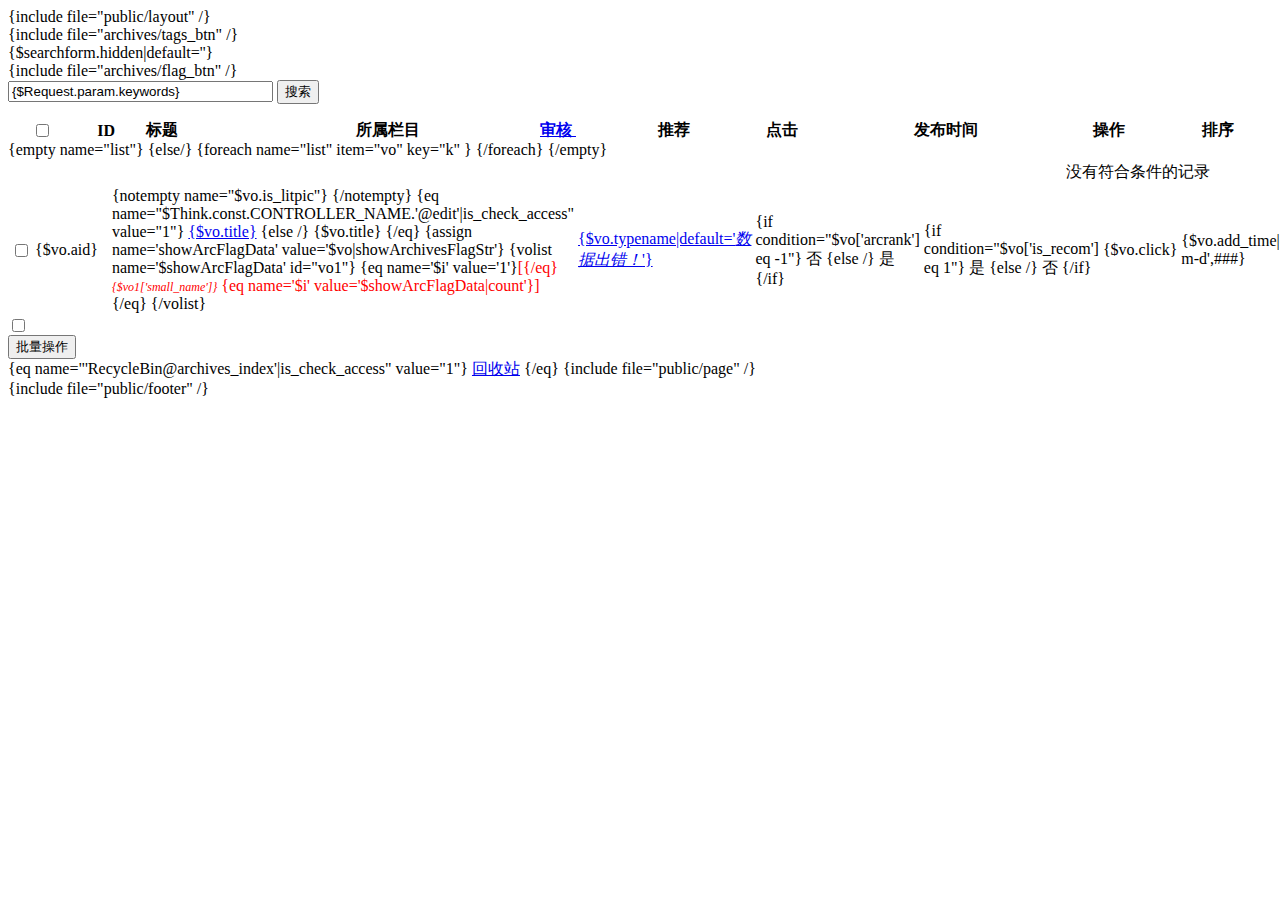
<file: application/admin/template/custom/index.htm>
{include file="public/layout" /}

<body style="background-color: rgb(255, 255, 255); overflow: auto; cursor: default; -moz-user-select: inherit;min-width: auto;">
<div id="append_parent"></div>
<div id="ajaxwaitid"></div>
<div class="page" style="min-width: auto;box-shadow:none;">
    <div class="flexigrid">
        <div class="mDiv">
            <div class="ftitle">
                {include file="archives/tags_btn" /}
            </div>
            <form class="navbar-form form-inline" id="searchForm" action="{:url('Custom/index')}" method="get" onsubmit="layer_loading('正在处理');">
                {$searchform.hidden|default=''}
                <input type="hidden" name="channel" value="{$Request.param.channel|default=0}">
                <div class="sDiv">
                    {include file="archives/flag_btn" /}
                    <div class="sDiv2">
                        <input type="hidden" name="typeid" id="typeid" value="{$Request.param.typeid|default=''}">
                        <input type="text" size="30" name="keywords" value="{$Request.param.keywords}" class="qsbox" placeholder="标题搜索...">
                        <input type="submit" class="btn" value="搜索">
                        <i class="fa fa-search"></i>
                    </div>
                </div>
            </form>
        </div>
        <div class="hDiv">
            <div class="hDivBox">
                <table cellspacing="0" cellpadding="0" style="width: 100%">
                    <thead>
                    <tr>
                        <th class="sign w40" axis="col0">
                            <div class="tc"><input type="checkbox" class="checkAll"></div>
                        </th>
                        
                        <th abbr="article_title" axis="col3" class="w40">
                            <div class="tc">ID</div>
                        </th>
                        <th abbr="article_title" axis="col3" class="">
                            <div style="text-align: left; padding-left: 10px;" class="">标题</div>
                        </th>
                        <th abbr="article_time" axis="col6" class="w100">
                            <div class="tc">所属栏目</div>
                        </th>
                        <th abbr="article_time" axis="col6" class="w50">
                            <div class="tc"><a href="{:getArchivesSortUrl('arcrank')}">审核&nbsp;<i {eq name='$Request.param.orderway' value='asc'}class="fa fa-sort"{else /}class="fa fa-sort"{/eq}></i></a></div>
                        </th>
                        <th abbr="article_time" axis="col6" class="w50">
                            <div class="tc">推荐</div>
                        </th>
                        <th abbr="article_time" axis="col6" class="w60">
                            <div class="tc">点击</div>
                        </th>
                        <th abbr="article_time" axis="col6" class="w100">
                            <div class="tc">发布时间</div>
                        </th>
                        <th axis="col1" class="w180">
                            <div class="tc">操作</div>
                        </th>
                        <th abbr="article_time" axis="col6" class="w60">
                            <div class="tc">排序</div>
                        </th>
                        
                    </tr>
                    </thead>
                </table>
            </div>
        </div>
        <div class="bDiv" style="height: auto;">
            <div id="flexigrid" cellpadding="0" cellspacing="0" border="0">
                <table style="width: 100%;">
                    <tbody>
                    {empty name="list"}
                        <tr>
                            <td class="no-data" align="center" axis="col0" colspan="50">
                                <i class="fa fa-exclamation-circle"></i>没有符合条件的记录
                            </td>
                        </tr>
                    {else/}
                        {foreach name="list" item="vo" key="k" }
                        <tr>
                            <td class="sign">
                                <div class="tc w40"><input type="checkbox" name="ids[]" value="{$vo.aid}"></div>
                            </td>
                           
                            <td class="sort">
                                <div class="tc w40">
                                    {$vo.aid}
                                </div>
                            </td>
                            <td class="" style="width: 100%;">
                                <div class="tl" style="padding-left: 10px;">
                                    {notempty name="$vo.is_litpic"}
                                        <i class="fa fa-picture-o color_z" onmouseover="layer_tips=layer.tips('<img src={$vo.litpic} class=\'layer_tips_img\'>',this,{tips: [1, '#fff']});" onmouseout="layer.close(layer_tips);"></i>
                                    {/notempty}
                                    {eq name="$Think.const.CONTROLLER_NAME.'@edit'|is_check_access" value="1"}
                                    <a href="{:url('Custom/edit',array('id'=>$vo['aid'], 'channel'=>$Request.param.channel))}" style="{eq name="vo.is_b" value="1"} font-weight: bold;{/eq}">{$vo.title}</a>
                                    {else /}
                                    {$vo.title}
                                    {/eq}
                                    {assign name='showArcFlagData' value='$vo|showArchivesFlagStr'}
                                    {volist name='$showArcFlagData' id="vo1"}
                                        {eq name='$i' value='1'}<span style="color: red;">[{/eq}
                                        <i style="font-size: 12px;">{$vo1['small_name']}</i>
                                        {eq name='$i' value='$showArcFlagData|count'}]</span>{/eq}
                                    {/volist}
                                </div>
                            </td>
                            <td class="">
                                <div class="w100 tc"><a href="{:url('Custom/index', array('typeid'=>$vo['typeid'], 'channel'=>$Request.param.channel, 'tab'=>3))}">{$vo.typename|default='<i class="red">数据出错！</i>'}</a></div>
                            </td>
                            <td class="">
                                <div class="tc w50">
                                    {if condition="$vo['arcrank'] eq -1"}
                                    <span class="no" {eq name="$Think.const.CONTROLLER_NAME.'@edit'|is_check_access" value="1"} data-typeid="{$vo.typeid}" data-seo_pseudo="{$seo_pseudo}" onclick="changeTableVal('archives','aid','{$vo.aid}','arcrank',this);" {/eq} ><i class="fa fa-ban"></i>否</span>
                                    {else /}
                                    <span class="yes" {eq name="$Think.const.CONTROLLER_NAME.'@edit'|is_check_access" value="1"} data-typeid="{$vo.typeid}" data-seo_pseudo="{$seo_pseudo}" onclick="changeTableVal('archives','aid','{$vo.aid}','arcrank',this);" {/eq} ><i class="fa fa-check-circle"></i>是</span>
                                    {/if}
                                </div>
                            </td>
                            <td>
                                <div class="tc w50">
                                    {if condition="$vo['is_recom'] eq 1"}
                                        <span class="yes" {eq name="$Think.const.CONTROLLER_NAME.'@edit'|is_check_access" value="1"}onClick="changeTableVal('archives','aid','{$vo.aid}','is_recom',this);"{/eq} ><i class="fa fa-check-circle"></i>是</span>
                                    {else /}
                                        <span class="no" {eq name="$Think.const.CONTROLLER_NAME.'@edit'|is_check_access" value="1"}onClick="changeTableVal('archives','aid','{$vo.aid}','is_recom',this);"{/eq} ><i class="fa fa-ban"></i>否</span>
                                    {/if}
                                </div>
                            </td>
                            <td>
                                <div class="tc w60">
                                    {$vo.click}
                                </div>
                            </td>
                            <td>
                                <div class="w100 tc">
                                    {$vo.add_time|date='Y-m-d',###}
                                </div>
                            </td>
                            <td class="">
                                <div class="w180 tc">
                                    {eq name="$Think.const.CONTROLLER_NAME.'@edit'|is_check_access" value="1"}
                                    <a href="{:url('Custom/edit',array('id'=>$vo['aid'], 'channel'=>$Request.param.channel))}" class="btn blue"><i class="fa fa-pencil-square-o"></i>编辑</a>
                                    {/eq}
                                    {eq name="$Think.const.CONTROLLER_NAME.'@del'|is_check_access" value="1"}
                                    <a class="btn red"  href="javascript:void(0);" data-url="{:url('Custom/del', ['channel'=>$Request.param.channel])}" data-id="{$vo.aid}" data-deltype="pseudo" onClick="delfun(this);"><i class="fa fa-trash-o"></i>删除</a>
                                    {/eq}
                                    <a href="{$vo.arcurl}" target="_blank" class="btn blue"><i class="fa fa-pencil-square-o"></i>浏览</a>
                                </div>
                            </td>
                             <td class="sort">
                                <div class="w60 tc">
                                    {eq name="$Think.const.CONTROLLER_NAME.'@edit'|is_check_access" value="1"}
                                    <input type="text" onkeyup="this.value=this.value.replace(/[^\d]/g,'');" onpaste="this.value=this.value.replace(/[^\d]/g,'')" onchange="changeTableVal('archives','aid','{$vo.aid}','sort_order',this);"  size="4"  value="{$vo.sort_order}" />
                                    {else /}
                                    {$vo.sort_order}
                                    {/eq}
                                </div>
                            </td>
                            
                        </tr>
                        {/foreach}
                    {/empty}
                    </tbody>
                </table>
            </div>
            <div class="iDiv" style="display: none;"></div>
        </div>
        <div class="footer-oper">
            <span class="ml15">
                <input type="checkbox" class="checkAll">
            </span>
            <div class="nav-dropup">
                <button class="layui-btn layui-btn-primary dropdown-bt">批量操作<i class="layui-icon layui-icon-up"></i></button>
                <div class="dropdown-menus" style="display:none;">
                    {eq name="'Archives@batch_attr'|is_check_access" value="1"}
                    <a href="javascript:void(0);" onclick="batch_attr(this, 'ids', '批量新增属性');" data-url="{:url('Archives/batch_attr', ['opt'=>'add'])}">新增属性</a>
                    <a href="javascript:void(0);" onclick="batch_attr(this, 'ids', '批量删除属性');" data-url="{:url('Archives/batch_attr', ['opt'=>'del'])}">删除属性</a>
                    <hr class="layui-bg-gray">
                    {/eq}
                    {eq name="'Archives@batch_copy'|is_check_access" value="1"}
                    <a href="javascript:void(0);" onclick="func_batch_copy(this, 'ids');" data-url="{:url('Archives/batch_copy', array('typeid'=>$Request.param.typeid))}">复制文档</a>
                    {/eq}
                    {eq name="'Archives@move'|is_check_access" value="1"}
                    <a href="javascript:void(0);" onclick="func_move(this, 'ids');" data-url="{:url('Archives/move', array('typeid'=>$Request.param.typeid))}">移动文档</a>
                    {/eq}
                    {eq name="$Think.const.CONTROLLER_NAME.'@del'|is_check_access" value="1"}
                    <a href="javascript:void(0);" onclick="batch_del(this, 'ids');" data-url="{:url('Custom/del', ['channel'=>$Request.param.channel])}" data-deltype="pseudo">删除文档</a>
                    {/eq}
                    {eq name="'Archives@check'|is_check_access" value="1"}
                    <hr class="layui-bg-gray">
                    <a href="javascript:void(0);" onclick="batch_check(this, 'ids');" data-url="{:url('Archives/check')}">审核文档</a>
                    <a href="javascript:void(0);" onclick="batch_check(this, 'ids');" data-url="{:url('Archives/uncheck')}">取消审核</a>
                    {/eq}
                </div>
            </div>
            {eq name="'RecycleBin@archives_index'|is_check_access" value="1"}
            <a href="{:url('RecycleBin/archives_index')}" class="layui-btn layui-btn-primary" title="回收站">回收站</a>
            {/eq}
            {include file="public/page" /}
        </div>
    </div>
</div>
<script type="text/javascript">
    $(function(){
        $('input[name*=ids]').click(function(){
            if ($('input[name*=ids]').length == $('input[name*=ids]:checked').length) {
                $('.checkAll').prop('checked','checked');
            } else {
                $('.checkAll').prop('checked', false);
            }
        });
        $('input[type=checkbox].checkAll').click(function(){
            $('input[type=checkbox]').prop('checked',this.checked);
        });
    });
    
    $(document).ready(function(){

        // 表格行点击选中切换
        $('#flexigrid > table>tbody >tr').click(function(){
            $(this).toggleClass('trSelected');
        });

        // 点击刷新数据
        $('.fa-refresh').click(function(){
            location.href = location.href;
        });

        // 批量操作
        $(".dropdown-bt").click(function(){
            $(".dropdown-menus").slideToggle(200);
            event.stopPropagation();
        })
        $(document).click(function(){
            $(".dropdown-menus").slideUp(200);
            event.stopPropagation();
        })
    });

    var aids = '';
    function func_move(obj, name)
    {
        var a = [];
        var k = 0;
        aids = '';
        $('input[name^='+name+']').each(function(i,o){
            if($(o).is(':checked')){
                a.push($(o).val());
                if (k > 0) {
                    aids += ',';
                }
                aids += $(o).val();
                k++;
            }
        })
        if(a.length == 0){
            layer.alert('请至少选择一项', {icon: 2});
            return;
        }

        var url = $(obj).attr('data-url');
        //iframe窗
        layer.open({
            type: 2,
            title: '移动文档',
            fixed: true, //不固定
            shadeClose: false,
            shade: 0.3,
            maxmin: false, //开启最大化最小化按钮
            area: ['350px', '260px'],
            content: url
        });
    }

    /**
     * 批量审核
     */
    function batch_check(obj, name) {

        var url = $(obj).attr('data-url');

        var a = [];
        $('input[name^='+name+']').each(function(i,o){
            if($(o).is(':checked')){
                a.push($(o).val());
            }
        })
        if(a.length == 0){
            layer.alert('请至少选择一项', {icon: 2, title:false});
            return;
        }

        // title = '批量审核';
        // btn = ['确定', '取消']; //按钮
        // // 删除按钮
        // layer.confirm(title, {
        //     title: false,
        //     btn: btn //按钮
        // }, function () {
        layer_loading('正在处理');
        $.ajax({
            type: "POST",
            url: url,
            data: {ids:a, _ajax:1},
            dataType: 'json',
            success: function (data) {
                layer.closeAll();
                if(data.code == 1){
                    layer.msg(data.msg, {icon: 1});
                    window.location.reload();
                }else{
                    layer.alert(data.msg, {icon: 2, title:false});
                }
            },
            error:function(){
                layer.closeAll();
                layer.alert(ey_unknown_error, {icon: 2, title:false});
            }
        });
        // }, function (index) {
        //     layer.closeAll(index);
        // });
    }

    /**
     * 获取修改之前的内容
     */
    function get_aids()
    {
        return aids;
    }
</script>

{include file="public/footer" /}
</file>
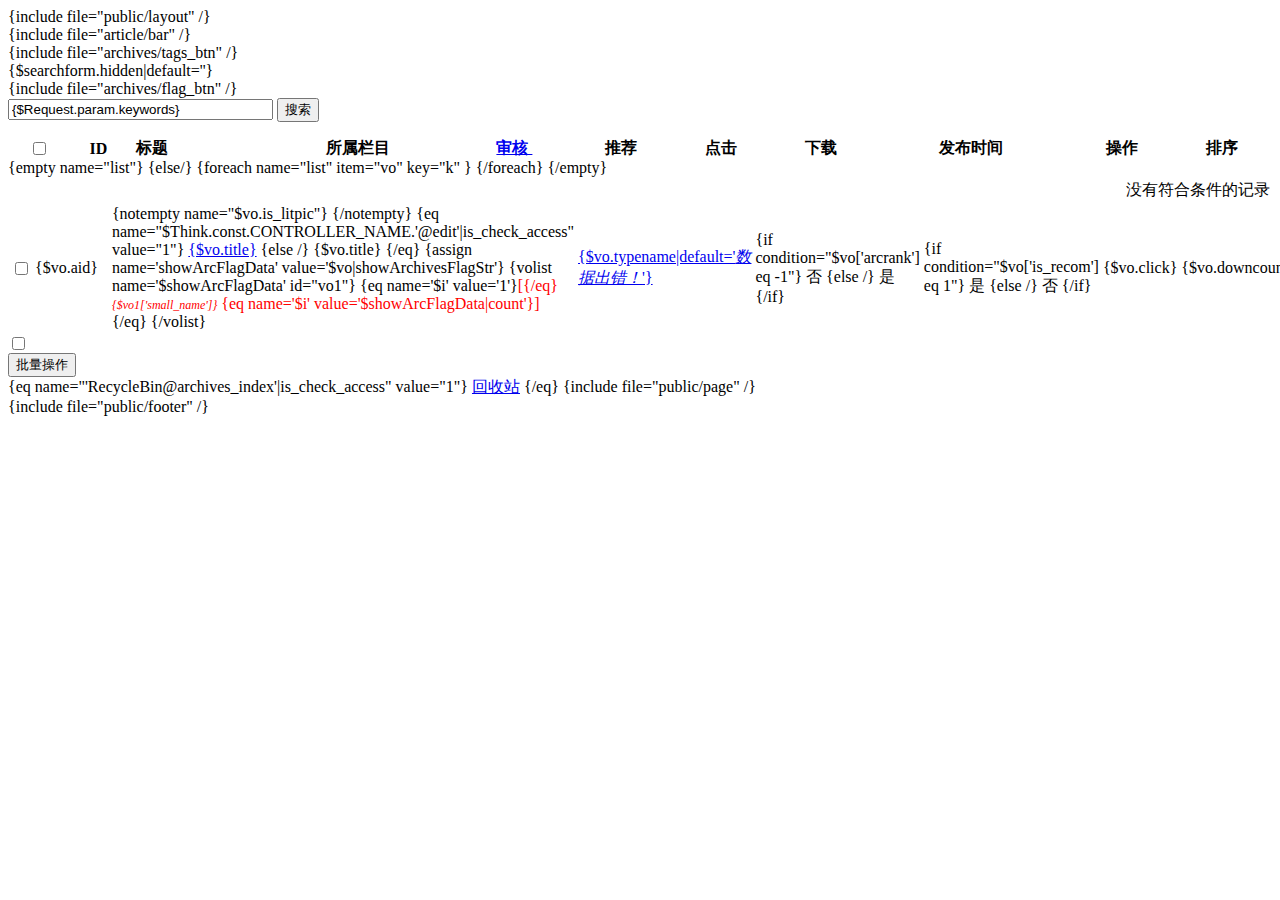
<file: application/admin/template/download/index.htm>
{include file="public/layout" /}

<body style="background-color: rgb(255, 255, 255); overflow: auto; cursor: default; -moz-user-select: inherit;">
<div id="append_parent"></div>
<div id="ajaxwaitid"></div>
<div class="page" style="box-shadow:none;">
    {include file="article/bar" /}
    <div class="flexigrid">
        <div class="mDiv">
            <div class="ftitle">
                {include file="archives/tags_btn" /}
            </div>
            <form class="navbar-form form-inline" id="searchForm" action="{:url('Download/index')}" method="get" onsubmit="layer_loading('正在处理');">
                {$searchform.hidden|default=''}
                <div class="sDiv">
                    {include file="archives/flag_btn" /}
                    <div class="sDiv2">
                        <input type="hidden" name="typeid" id="typeid" value="{$Request.param.typeid|default=''}">
                        <input type="text" size="30" name="keywords" value="{$Request.param.keywords}" class="qsbox" placeholder="标题搜索...">
                        <input type="submit" class="btn" value="搜索">
                        <i class="fa fa-search"></i>
                    </div>
                </div>
            </form>
        </div>
        <div class="hDiv">
            <div class="hDivBox">
                <table cellspacing="0" cellpadding="0" style="width: 100%">
                    <thead>
                    <tr>
                        <th class="sign w40" axis="col0">
                            <div class="tc"><input type="checkbox" class="checkAll"></div>
                        </th>
                        <th abbr="download_title" axis="col3" class="w40">
                            <div class="tc">ID</div>
                        </th>
                        <th abbr="download_title" axis="col3" class="">
                            <div style="text-align: left; padding-left: 10px;" class="">标题</div>
                        </th>
                        <th abbr="download_time" axis="col6" class="w100">
                            <div class="tc">所属栏目</div>
                        </th>
                        <th abbr="article_time" axis="col6" class="w50">
                            <div class="tc"><a href="{:getArchivesSortUrl('arcrank')}">审核&nbsp;<i {eq name='$Request.param.orderway' value='asc'}class="fa fa-sort"{else /}class="fa fa-sort"{/eq}></i></a></div>
                        </th>
                        <th align="center" abbr="download_time" axis="col6" class="w50">
                            <div class="tc">推荐</div>
                        </th>
                        <th abbr="download_time" axis="col6" class="w60">
                            <div class="tc">点击</div>
                        </th>
                        <th abbr="download_time" axis="col6" class="w60">
                            <div class="tc">下载</div>
                        </th>
                        <th abbr="download_time" axis="col6" class="w100">
                            <div class="tc">发布时间</div>
                        </th>
                        <th axis="col1" class="w180">
                            <div class="tc">操作</div>
                        </th>
                        <th abbr="download_time" axis="col6" class="w60">
                            <div class="tc">排序</div>
                        </th>
                       
                    </tr>
                    </thead>
                </table>
            </div>
        </div>
        <div class="bDiv" style="height: auto;">
            <div id="flexigrid" cellpadding="0" cellspacing="0" border="0">
                <table style="width: 100%">
                    <tbody>
                    {empty name="list"}
                        <tr>
                            <td class="no-data" align="center" axis="col0" colspan="50">
                                <i class="fa fa-exclamation-circle"></i>没有符合条件的记录
                            </td>
                        </tr>
                    {else/}
                        {foreach name="list" item="vo" key="k" }
                        <tr>
                            <td class="sign">
                                <div class="tc w40"><input type="checkbox" name="ids[]" value="{$vo.aid}"></div>
                            </td>
                            <td class="sort">
                                <div class="tc w40">
                                    {$vo.aid}
                                </div>
                            </td>
                            <td style="width: 100%;">
                                <div class="tl" style="padding-left: 10px;">
                                    {notempty name="$vo.is_litpic"}
                                        <i class="fa fa-picture-o color_z" onmouseover="layer_tips=layer.tips('<img src={$vo.litpic} class=\'layer_tips_img\'>',this,{tips: [1, '#fff']});" onmouseout="layer.close(layer_tips);"></i>
                                    {/notempty}
                                    {eq name="$Think.const.CONTROLLER_NAME.'@edit'|is_check_access" value="1"}
                                    <a href="{:url('Download/edit',array('id'=>$vo['aid']))}" title="{$vo.title}" style="{eq name="vo.is_b" value="1"} font-weight: bold;{/eq}">{$vo.title}</a>
                                    {else /}
                                    {$vo.title}
                                    {/eq}
                                    {assign name='showArcFlagData' value='$vo|showArchivesFlagStr'}
                                    {volist name='$showArcFlagData' id="vo1"}
                                        {eq name='$i' value='1'}<span style="color: red;">[{/eq}
                                        <i style="font-size: 12px;">{$vo1['small_name']}</i>
                                        {eq name='$i' value='$showArcFlagData|count'}]</span>{/eq}
                                    {/volist}
                                </div>
                            </td>
                            <td>
                                <div class="w100 tc"><a href="{:url('Download/index', array('typeid'=>$vo['typeid'], 'tab'=>3))}">{$vo.typename|default='<i class="red">数据出错！</i>'}</a></div>
                            </td>
                            <td>
                                <div class="tc w50">
                                    {if condition="$vo['arcrank'] eq -1"}
                                    <span class="no" {eq name="$Think.const.CONTROLLER_NAME.'@edit'|is_check_access" value="1"} data-typeid="{$vo.typeid}" data-seo_pseudo="{$seo_pseudo}" onclick="changeTableVal('archives','aid','{$vo.aid}','arcrank',this);" {/eq} ><i class="fa fa-ban"></i>否</span>
                                    {else /}
                                    <span class="yes" {eq name="$Think.const.CONTROLLER_NAME.'@edit'|is_check_access" value="1"} data-typeid="{$vo.typeid}" data-seo_pseudo="{$seo_pseudo}" onclick="changeTableVal('archives','aid','{$vo.aid}','arcrank',this);" {/eq} ><i class="fa fa-check-circle"></i>是</span>
                                    {/if}
                                </div>
                            </td>
                            <td>
                                <div class="tc w50">
                                    {if condition="$vo['is_recom'] eq 1"}
                                        <span class="yes" {eq name="$Think.const.CONTROLLER_NAME.'@edit'|is_check_access" value="1"}onClick="changeTableVal('archives','aid','{$vo.aid}','is_recom',this);"{/eq} ><i class="fa fa-check-circle"></i>是</span>
                                    {else /}
                                        <span class="no" {eq name="$Think.const.CONTROLLER_NAME.'@edit'|is_check_access" value="1"}onClick="changeTableVal('archives','aid','{$vo.aid}','is_recom',this);"{/eq} ><i class="fa fa-ban"></i>否</span>
                                    {/if}
                                </div>
                            </td>
                            <td>
                                <div class="tc w60">
                                    {$vo.click}
                                </div>
                            </td>
                            <td>
                                <div class="tc w60">
                                    {$vo.downcount}
                                </div>
                            </td>
                            <td>
                                <div class="w100 tc">
                                    {$vo.add_time|date='Y-m-d',###}
                                </div>
                            </td>
                            <td>
                                <div class="w180 tc">
                                    {eq name="$Think.const.CONTROLLER_NAME.'@edit'|is_check_access" value="1"}
                                    <a href="{:url('Download/edit',array('id'=>$vo['aid']))}" class="btn blue"><i class="fa fa-pencil-square-o"></i>编辑</a>
                                    {/eq}
                                    {eq name="$Think.const.CONTROLLER_NAME.'@del'|is_check_access" value="1"}
                                    <a class="btn red"  href="javascript:void(0);" data-url="{:url('Download/del')}" data-id="{$vo.aid}" data-deltype="pseudo" onClick="delfun(this);"><i class="fa fa-trash-o"></i>删除</a>
                                    <a href="{$vo.arcurl}" class="btn blue" target="_blank"><i class="fa fa-pencil-square-o"></i>浏览</a>
                                    {/eq}
                                </div>
                            </td>
                            <td class="sort">
                                <div class="w60 tc">
                                    {eq name="$Think.const.CONTROLLER_NAME.'@edit'|is_check_access" value="1"}
                                    <input type="text" onchange="changeTableVal('archives','aid','{$vo.aid}','sort_order',this);"  size="4"  value="{$vo.sort_order}" />
                                    {else /}
                                    {$vo.sort_order}
                                    {/eq}
                                </div>
                            </td>
                           
                        </tr>
                        {/foreach}
                    {/empty}
                    </tbody>
                </table>
            </div>
            <div class="iDiv" style="display: none;"></div>
        </div>
        <div class="footer-oper">
            <span class="ml15">
                <input type="checkbox" class="checkAll">
            </span>
            <div class="nav-dropup">
                <button class="layui-btn layui-btn-primary dropdown-bt">批量操作<i class="layui-icon layui-icon-up"></i></button>
                <div class="dropdown-menus" style="display:none;">
                    {eq name="'Archives@batch_attr'|is_check_access" value="1"}
                    <a href="javascript:void(0);" onclick="batch_attr(this, 'ids', '批量新增属性');" data-url="{:url('Archives/batch_attr', ['opt'=>'add'])}">新增属性</a>
                    <a href="javascript:void(0);" onclick="batch_attr(this, 'ids', '批量删除属性');" data-url="{:url('Archives/batch_attr', ['opt'=>'del'])}">删除属性</a>
                    <hr class="layui-bg-gray">
                    {/eq}
                    {eq name="'Archives@batch_copy'|is_check_access" value="1"}
                    <a href="javascript:void(0);" onclick="func_batch_copy(this, 'ids');" data-url="{:url('Archives/batch_copy', array('typeid'=>$Request.param.typeid))}">复制文档</a>
                    {/eq}
                    {eq name="'Archives@move'|is_check_access" value="1"}
                    <a href="javascript:void(0);" onclick="func_move(this, 'ids');" data-url="{:url('Archives/move', array('typeid'=>$Request.param.typeid))}">移动文档</a>
                    {/eq}
                    {eq name="$Think.const.CONTROLLER_NAME.'@del'|is_check_access" value="1"}
                    <a href="javascript:void(0);" onclick="batch_del(this, 'ids');" data-url="{:url('Download/del')}" data-deltype="pseudo">删除文档</a>
                    {/eq}
                    {eq name="'Archives@check'|is_check_access" value="1"}
                    <hr class="layui-bg-gray">
                    <a href="javascript:void(0);" onclick="batch_check(this, 'ids');" data-url="{:url('Archives/check')}">审核文档</a>
                    <a href="javascript:void(0);" onclick="batch_check(this, 'ids');" data-url="{:url('Archives/uncheck')}">取消审核</a>
                    {/eq}
                </div>
            </div>
            {eq name="'RecycleBin@archives_index'|is_check_access" value="1"}
            <a href="{:url('RecycleBin/archives_index')}" class="layui-btn layui-btn-primary" title="回收站">回收站</a>
            {/eq}
            {include file="public/page" /}
        </div>
    </div>
</div>
<script type="text/javascript">
    $(function(){
        $('input[name*=ids]').click(function(){
            if ($('input[name*=ids]').length == $('input[name*=ids]:checked').length) {
                $('.checkAll').prop('checked','checked');
            } else {
                $('.checkAll').prop('checked', false);
            }
        });
        $('input[type=checkbox].checkAll').click(function(){
            $('input[type=checkbox]').prop('checked',this.checked);
        });
    });
    
    $(document).ready(function(){

        // 表格行点击选中切换
        $('#flexigrid > table>tbody >tr').click(function(){
            $(this).toggleClass('trSelected');
        });

        // 点击刷新数据
        $('.fa-refresh').click(function(){
            location.href = location.href;
        });

        // 批量操作
        $(".dropdown-bt").click(function(){
            $(".dropdown-menus").slideToggle(200);
            event.stopPropagation();
        })
        $(document).click(function(){
            $(".dropdown-menus").slideUp(200);
            event.stopPropagation();
        })
    });

    var aids = '';
    function func_move(obj, name)
    {
        var a = [];
        var k = 0;
        aids = '';
        $('input[name^='+name+']').each(function(i,o){
            if($(o).is(':checked')){
                a.push($(o).val());
                if (k > 0) {
                    aids += ',';
                }
                aids += $(o).val();
                k++;
            }
        })
        if(a.length == 0){
            layer.alert('请至少选择一项', {icon: 2, title:false});
            return;
        }

        var url = $(obj).attr('data-url');
        //iframe窗
        layer.open({
            type: 2,
            title: '移动文档',
            fixed: true, //不固定
            shadeClose: false,
            shade: 0.3,
            maxmin: false, //开启最大化最小化按钮
            area: ['350px', '260px'],
            content: url
        });
    }

    /**
     * 批量审核
     */
    function batch_check(obj, name) {

        var url = $(obj).attr('data-url');

        var a = [];
        $('input[name^='+name+']').each(function(i,o){
            if($(o).is(':checked')){
                a.push($(o).val());
            }
        })
        if(a.length == 0){
            layer.alert('请至少选择一项', {icon: 2, title:false});
            return;
        }

        // title = '批量审核';
        // btn = ['确定', '取消']; //按钮
        // // 删除按钮
        // layer.confirm(title, {
        //     title: false,
        //     btn: btn //按钮
        // }, function () {
        layer_loading('正在处理');
        $.ajax({
            type: "POST",
            url: url,
            data: {ids:a, _ajax:1},
            dataType: 'json',
            success: function (data) {
                layer.closeAll();
                if(data.code == 1){
                    layer.msg(data.msg, {icon: 1});
                    window.location.reload();
                }else{
                    layer.alert(data.msg, {icon: 2, title:false});
                }
            },
            error:function(){
                layer.closeAll();
                layer.alert(ey_unknown_error, {icon: 2, title:false});
            }
        });
        // }, function (index) {
        //     layer.closeAll(index);
        // });
    }

    /**
     * 获取修改之前的内容
     */
    function get_aids()
    {
        return aids;
    }
</script>

{include file="public/footer" /}
</file>
